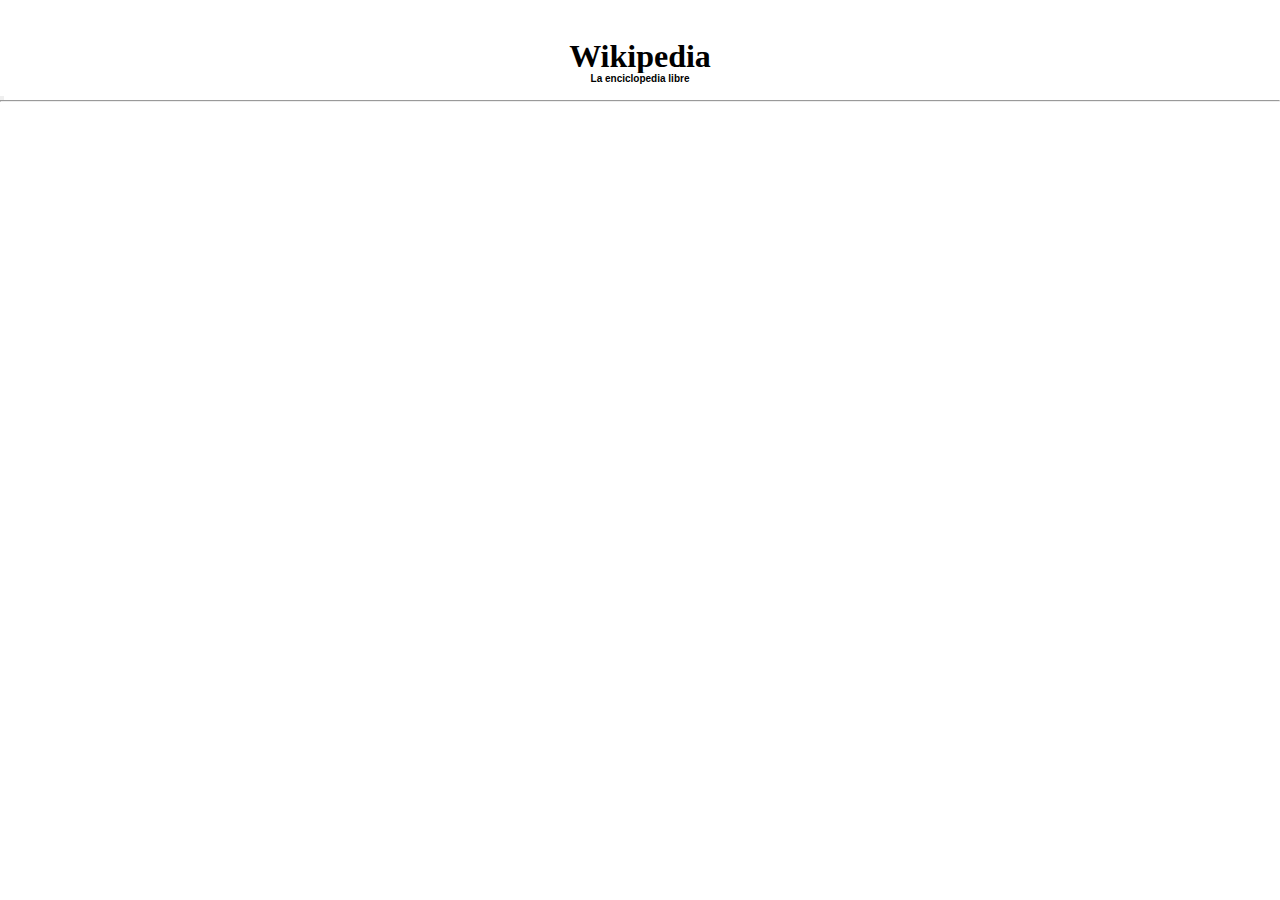
<file: wikipedia.html>
<!DOCTYPE html>
<html lang="en">
<head>
    <meta name="description" content="Wikipedia is a free online encyclopedia, created and edited by volunteers around the world and hosted by the Wikimedia Foundation.">
    <meta charset="UTF-8">
    <meta name="viewport" content="width=device-width, initial-scale=1.0">
    <title>Wikipedia</title>
    <link rel="stylesheet" href="./css/wikistyle.css">
    <link rel="shortcut icon" href="./pics/wikipedia.ico">
    <link href="//db.onlinewebfonts.com/c/0f7f4f776a2f39aefd29df5a77598605?family=Linux+Libertine+O" rel="stylesheet" type="text/css"/>
</head>
<body>
    <header class="header">
        <h1 class="header__title">Wikipedia</h1>
        <strong class="header_slogan">La enciclopedia libre</strong>
    </header>
    <main class="main-container">
        <section class="main-language-content">
            <div class="language_central_container">
                <div class="language__box lang1"></div>
                <div class="language__box lang2"></div>
                <div class="language__box lang3"></div>
                <div class="language__box lang4"></div>
                <div class="language__box lang5"></div>
                <div class="language__box lang6"></div>
                <div class="language__box lang7"></div>
                <div class="language__box lang8"></div>
                <div class="language__box lang9"></div>
                <div class="language__box lang10"></div>
                <div class="language__box esfera"></div>
            </div>
        </section>
        <section class="main-input">

        </section>
        <section class="main-lang-list">
            <button></button>
            <hr>
        </section>
        <section class="main-other"></section>
    </main>
    <footer>

    </footer>
</body>
</html>
</file>
<file: css/wikistyle.css>
* {
    box-sizing: border-box;
    margin: 0;
    padding: 0;
}

html {
    font-size: 62.5%;
}

body{
    font-family: "-apple-system", "BlinkMacSystemFont", "Segoe UI", "Roboto", "Lato",Helvetica,Arial,sans-serif;
    margin: 0;
}

.header {
    display: block;
    position: relative;
    margin: 4rem auto .5rem;
    width: 270px;
    text-align: center;
}
.header__title {
    font-size: 3.2rem;
    font-family: Linux Libertine,Hoefler Text,Georgia,Times New Roman,Times,serif;
    font-feature-settings: "ss05";
    font-weight: 700;
    line-height: 33px;
    overflow-x: hidden;
    overflow-y: hidden;
    text-align: center;
    text-size-adjust: 100%;
}
</file>
